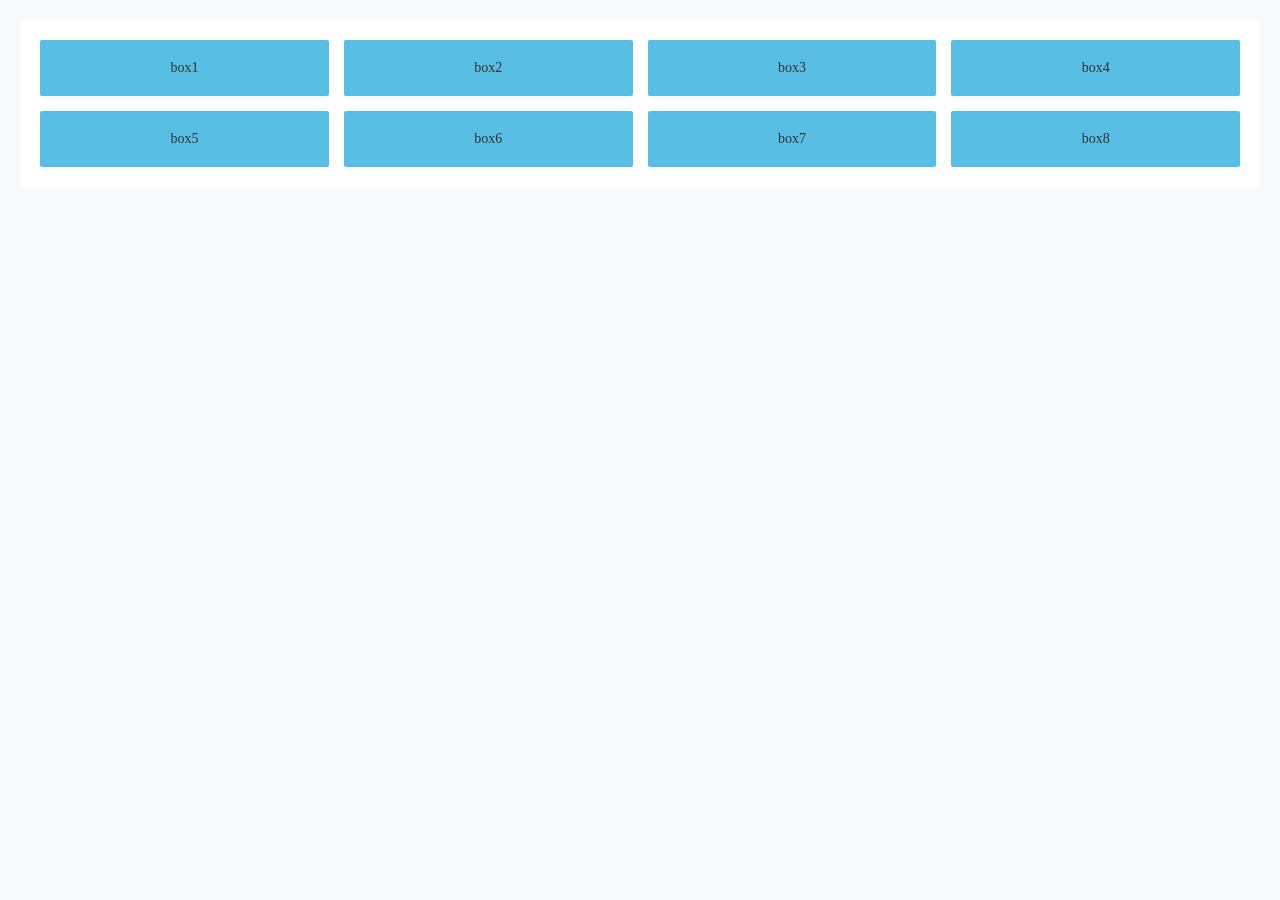
<file: STARTCODE/EX-1/index.html>
<!DOCTYPE html>
<html lang="en">
<head>
    <meta charset="UTF-8">
    <meta name="viewport" content="width=device-width, initial-scale=1.0">
    <title>EX-1</title>
    <link rel="stylesheet" href="style.css">
</head>
<body>

    <div class="grid-container">
        <div class="grid-item">box1</div>
        <div class="grid-item">box2</div>
        <div class="grid-item">box3</div>
        <div class="grid-item">box4</div>
        <div class="grid-item">box5</div>
        <div class="grid-item">box6</div>
        <div class="grid-item">box7</div>
        <div class="grid-item">box8</div>
    </div>
</body>
</html>
</file>
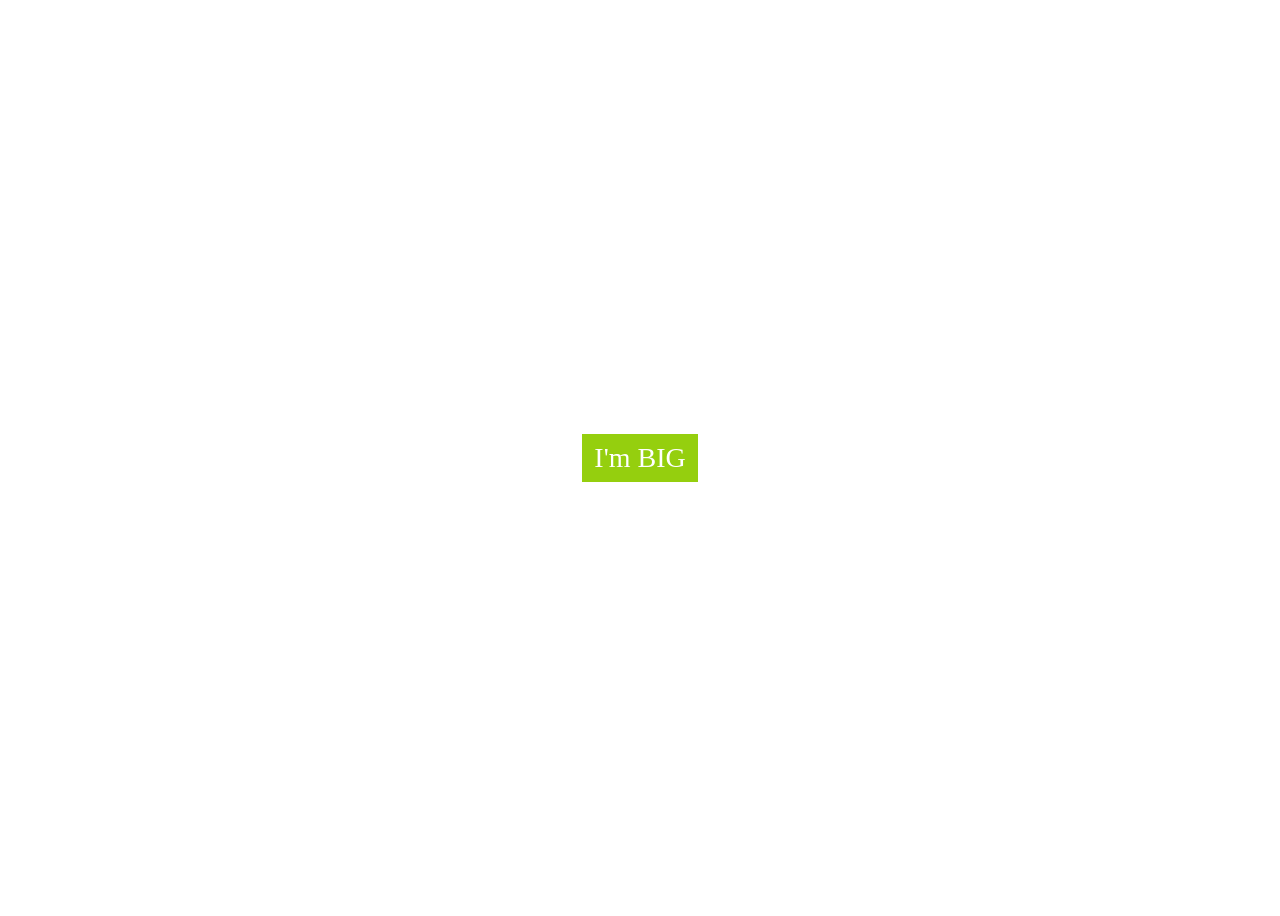
<file: STARTCODE/EX-4/index.html>
<!DOCTYPE html>
<html lang="en">
<head>
    <meta charset="UTF-8">
    <meta name="viewport" content="width=device-width, initial-scale=1.0">
    <title>EX-4</title>
    <link rel="stylesheet" href="style.css">
</head>
<body>
    <div class="wrapper">
        <div class="content">
            <span class="small">I'm SMALL</span>
            <span class="big">I'm BIG </span>
        </div>     
    </div>
  </div>


</body>
</html>
</file>
<file: STARTCODE/EX-1/style.css>
* {
    margin: 0;
    padding: 0;
    box-sizing: border-box;
}

body {
    background-color: #f8f9fa;
    padding: 20px;
}

.grid-container {
    display: grid;
    grid-template-columns: repeat(4, 1fr);
    gap: 15px;
    padding: 20px;
    background-color: #ffffff;
}


.grid-item {
    background-color: #58bee3;
    color: #333333;
    padding: 20px 10px;
    font-size: 14px;
    font-weight: 500;
    border-radius: 2px;
    text-align: center;
}


@media (max-width: 1000px) { 
    .grid-container {
        grid-template-columns: repeat(3, 1fr);
        gap: 12px;
        padding: 15px;
    }

    .grid-item {
        padding: 18px 10px;
    }
}

@media (max-width: 768px) {
    .grid-container {
        grid-template-columns: repeat(2, 1fr);
        gap: 10px;
        padding: 12px;
    }

    .grid-item {
        padding: 16px 10px;
    }
}

@media (max-width: 480px) {
    .grid-container {
        grid-template-columns: 1fr;
        gap: 8px;
        padding: 10px;
    }

    .grid-item {
        padding: 14px 10px;
    }
}
</file>
<file: STARTCODE/EX-4/style.css>
.wrapper {
  display: flex;
  justify-content: center;
  align-items: center;
  min-height: 100vh;
  background: #fff;
}

.small {
  display: inline-block;
  background: rgb(211, 86, 63);
  color: #fff;
  padding: 4px 8px;
  font-size: 12px;
}

.big {
  display: none;
  background: #95cf0e;
  color: #fff;
  padding: 8px 12px;
  font-size: 28px;
}

@media only screen and (min-width: 600px) {
  .small {
    display: none;
  }

  .big {
    display: inline-block;
  }
}
</file>
